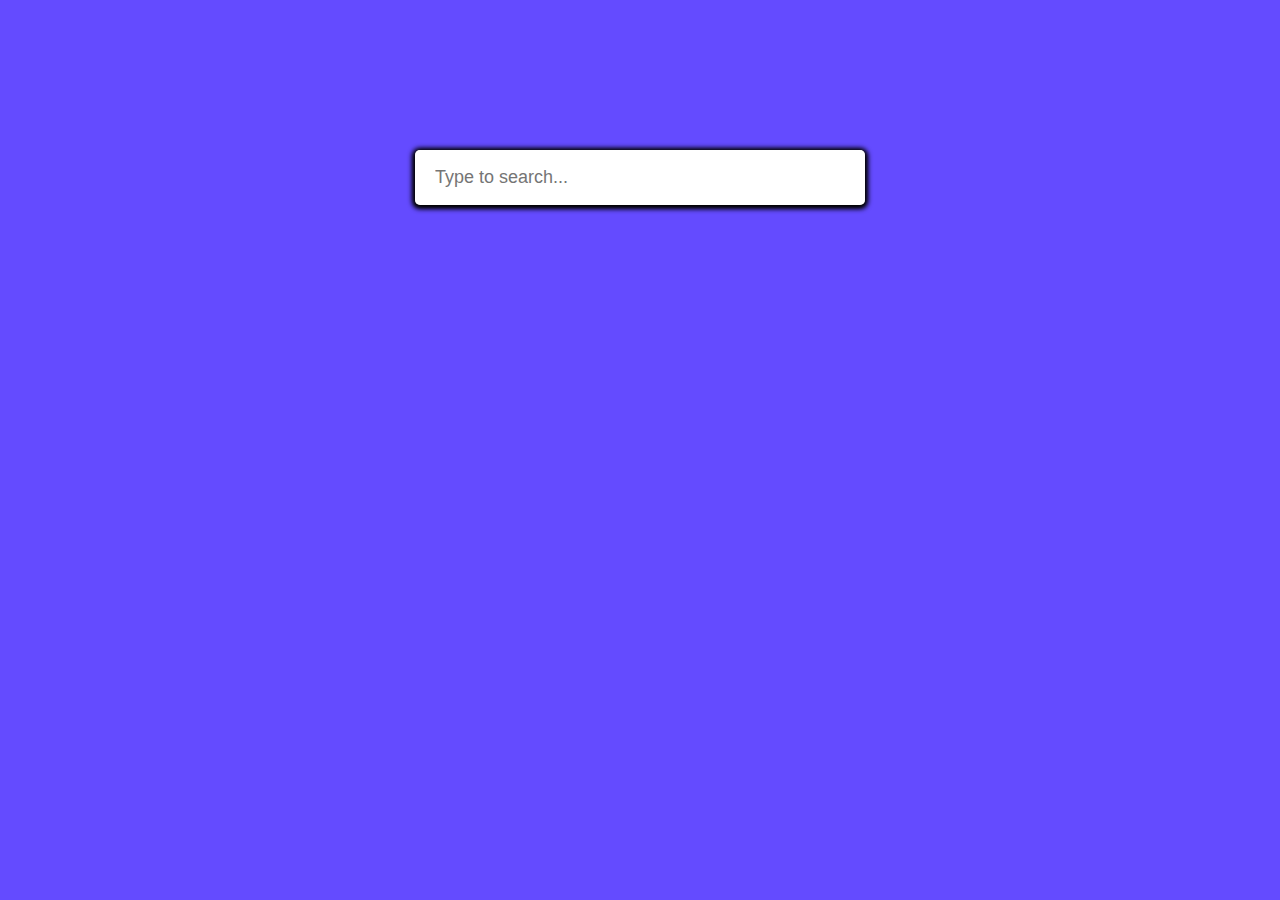
<file: searchBar/index.html>
<!DOCTYPE html>
<html lang="en">

<head>
  <meta charset="UTF-8">
  <meta http-equiv="X-UA-Compatible" content="IE=edge">
  <meta name="viewport" content="width=device-width, initial-scale=1.0">
  <link rel="stylesheet" href="./style.css">
  <link rel="stylesheet" href="https://cdnjs.cloudflare.com/ajax/libs/font-awesome/6.2.1/css/all.min.css"
    integrity="sha512-MV7K8+y+gLIBoVD59lQIYicR65iaqukzvf/nwasF0nqhPay5w/9lJmVM2hMDcnK1OnMGCdVK+iQrJ7lzPJQd1w=="
    crossorigin="anonymous" referrerpolicy="no-referrer" />
  <title>Document</title>
</head>

<body>
  <div class="wrapper">
    <div class="search-input">
      <input type="text" placeholder="Type to search...">
      <div class="autocom-box">
      </div>
      <div class="icon"><i class="fas fa-search"></i></div>
    </div>
  </div>
</body>
<script src="./suggestions.js"></script>
<script src="./script.js"></script>

</html>
</file>
<file: searchBar/style.css>
* {
  margin: 0;
  padding: 0;
  box-sizing: border-box;
}

body {
  background-color: #644bff;
  padding: 0 20px;
}

.wrapper {
  max-width: 450px;
  margin: 150px auto;
}

.wrapper .search-input {
  position: relative;
  background-color: #fff;
  width: 100%;
  border-radius: 5px;
  box-shadow: 0px 1px 5px 3px;
}

.search-input input {
  height: 55px;
  width: 100%;
  outline: none;
  border: none;
  border-radius: 5px;
  padding: 0 60px 0 20px;
  font-size: 18px;
  box-shadow: 0px 1px 5px;
}

.search-input .icon {
  height: 55px;
  width: 55px;
  line-height: 55px;
  position: absolute;
  top: 0;
  right: 0;
  cursor: pointer;
}

.search-input .autocom-box {
  padding: 0px;
  max-height: 280px;
  overflow-y: auto;
  opacity: 0;
  pointer-events: none;
}

.search-input.active .autocom-box {
  padding: 10px 8px;
  opacity: 1;
  pointer-events: auto;
}

.autocom-box li {
  list-style: none;
  padding: 8px 12px;
  width: 100%;
  cursor: default;
  border-radius: 3px;
  display: none;
}

.search-input.active .autocom-box li {
  display: block;
}

.autocom-box li:hover {
  background-color: #efefef;
}
</file>
